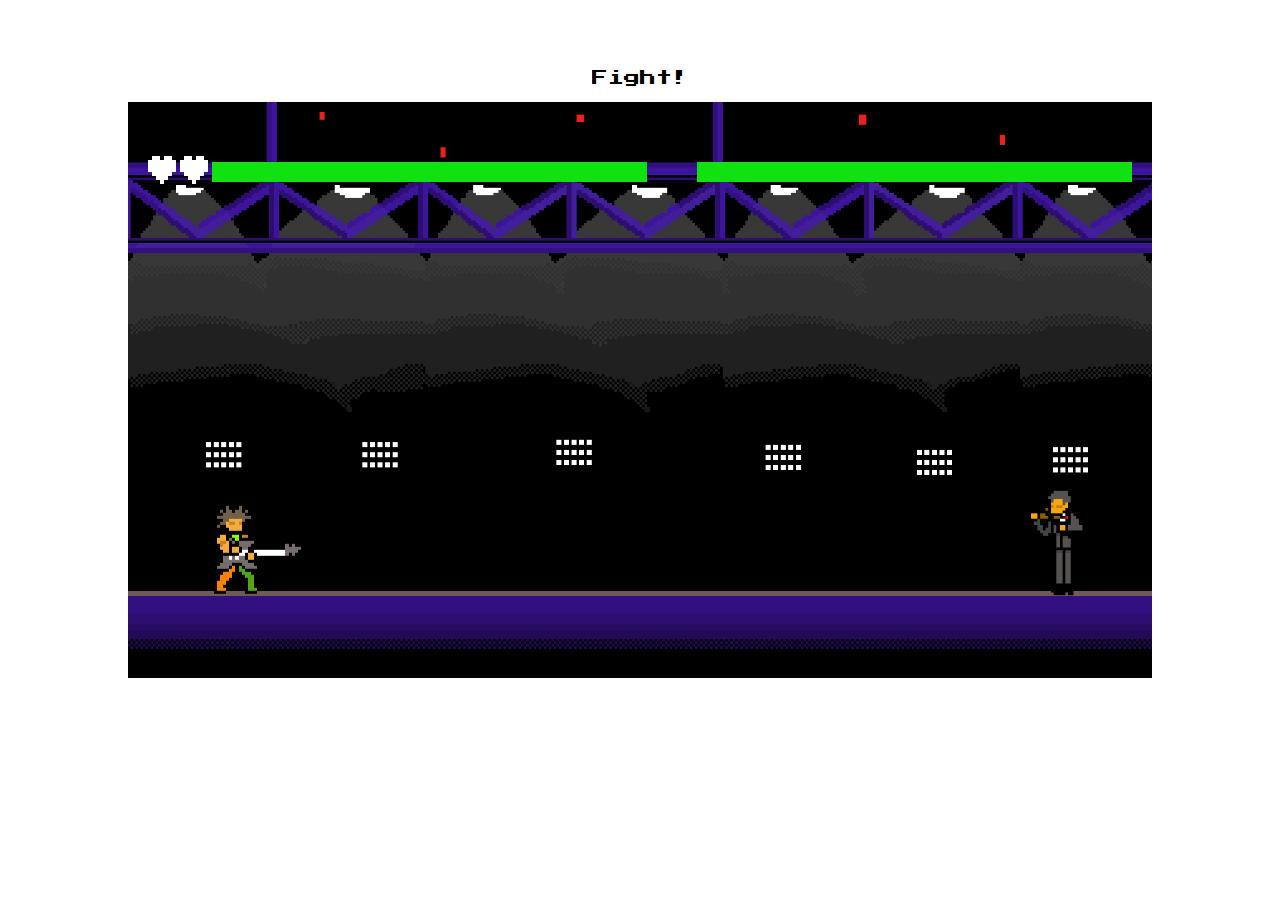
<file: game.html>
<!DOCTYPE html>
<html lang="en">
    <head>
        <link rel="preconnect" href="https://fonts.googleapis.com">
        <link rel="preconnect" href="https://fonts.gstatic.com" crossorigin>
        <link href="https://fonts.googleapis.com/css2?family=Press+Start+2P&display=swap" rel="stylesheet">
        
        <!--padding doesnt push divs out-->
        <style>
           * {
                box-sizing: border-box;
                font-family: 'Press Start 2P';
            }
        </style>

    </head>
    
    <body> 

        <div style = "text-align: center;margin-top: 70px;" >
            <p>Fight!</p>
        </div>

        <div style=" display: flex; justify-content: center; align-items: center;">
        <!--red container-->
        
        <div style="position: relative;display: inline-block;">
            
            <!--smaller red container-->
            <div style="
                position: absolute; 
                display: flex; 
                width: 100%;
                align-items: center;
                padding: 20px">
                <p><span style="font-size:200%;color:white;">&hearts;</span></p> 
                <p><span style="font-size:200%;color:white;">&hearts;</span></p> 
                <!--player 1 health -->
                <div style="position: relative; height: 20px; width: 100%; display: flex; justify-content: flex-end;">
                    <!--missing health-->
                    <div style="background-color: rgb(233, 230, 230);height: 20px; width: 100%;"></div>   
                    <!--health-->  
                    <div 
                    id="playerHealth"
                    style="position: absolute; background: rgb(17, 224, 17);
                    top: 0;
                    bottom: 0;
                    right: 0;
                    width: 100%"
                    ></div>
                </div> 

                <!-- spacer-->
                <div style="width:50px;height: 100px; flex-shrink: 0;"></div>

                <!--player 2 health-->
                <div style="position: relative; height: 20px; width: 100%;">
                    <!--missing health-->
                    <div style="background-color: rgb(233, 230, 230); height: 20px;"></div>   
                    <!--health-->  
                    <div 
                    id="player2Health"
                    style="position: absolute; background: rgb(17, 224, 17);
                    top: 0;
                    bottom: 0;
                    left: 0;
                    right: 0"
                    ></div>
                    
                </div> 
                
            </div>
            <div 
            id="gameState"
            style="position: absolute;color: rgb(243, 243, 243);display:none; justify-content: center; align-items: center;top: 0;right: 0;bottom: 0;left: 0;">Game state</div>  
            <canvas></canvas>  
        </div>
        
        </div>
   


    <script src="index.js"></script>
    </body>
</file>
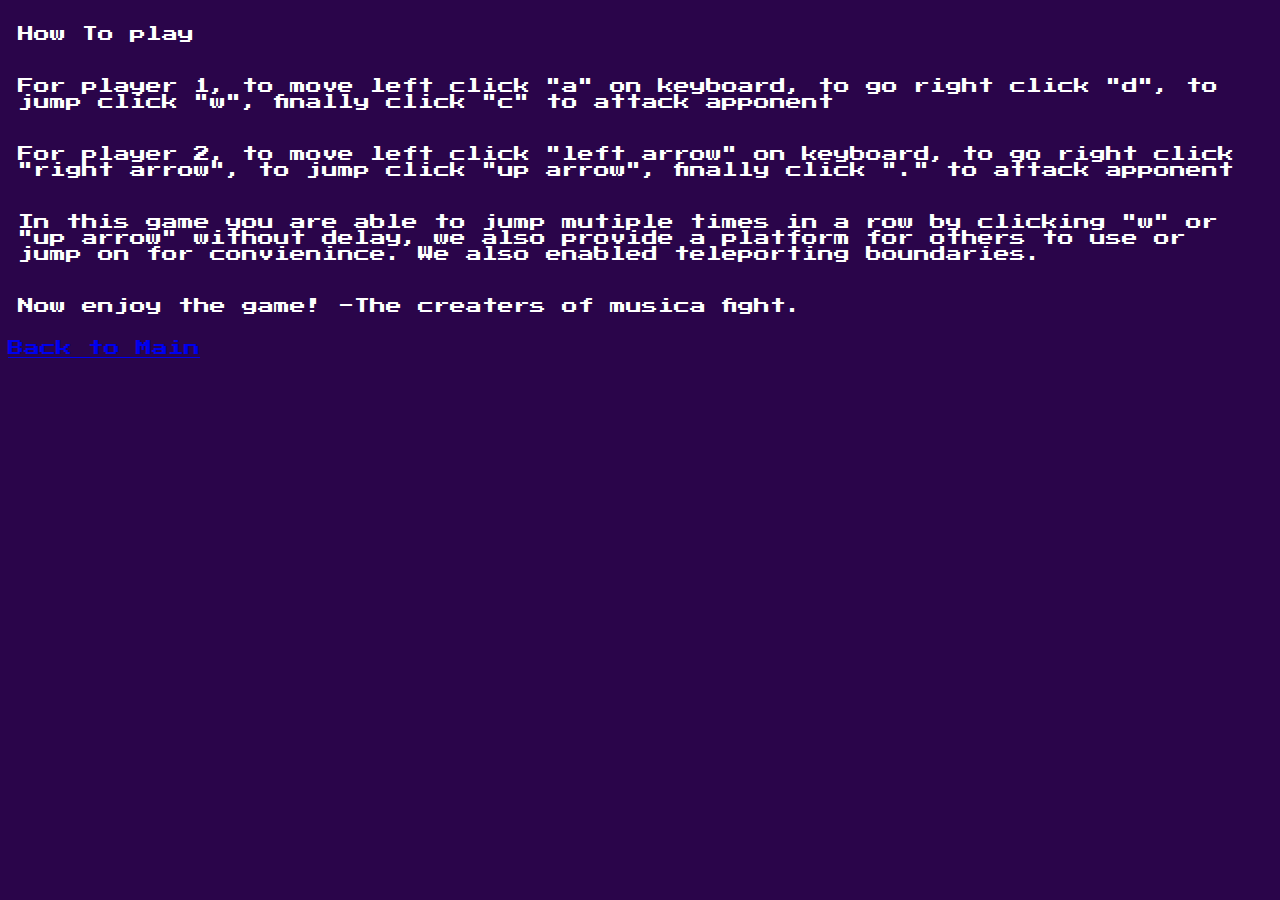
<file: instructions.html>
<!DOCTYPE html>
<html lang="en">
    <head>
    <meta charset="UTF-8">
    <meta http-equiv="X-UA-Compatible" content="IE=edge">
    <meta name="viewport" content="width=device-width, initial-scale=1.0">
    <title>Guitar Fight</title>
    <link rel="stylesheet" href="instructions.css">
</head>
<head>
    <link rel="preconnect" href="https://fonts.googleapis.com">
    <link rel="preconnect" href="https://fonts.gstatic.com" crossorigin>
    <link href="https://fonts.googleapis.com/css2?family=Press+Start+2P&display=swap" rel="stylesheet">
    <!--padding doesnt push divs out-->
    <style>
       * {
            box-sizing: border-box;
            font-family: 'Press Start 2P';
        }
    </style>
    <p>How To play</p>
    <p>For player 1, to move left click "a" on keyboard, to go right click "d", to jump click "w", finally click "c" to attack apponent</p>
    <p>For player 2, to move left click "left arrow" on keyboard, to go right click "right arrow", to jump click "up arrow", finally click "." to attack apponent</p>
    <p>In this game you are able to jump mutiple times in a row by clicking "w" or "up arrow" without delay,
        we also provide a platform for others to use or jump on for convienince. We also enabled teleporting boundaries. </p>
    <p>Now enjoy the game! -The creaters of musica fight.</p>
    <li class="navbar__item">
        <a href="index.html" class="navbar__links" target="_blank">Back to Main</a>
    </li>
</head>
</file>
<file: instructions.css>
body {
    background-color: rgb(42, 5, 74);
    text-decoration: none;
}
p {
    color: white;
    padding: 10px;
}
</file>
